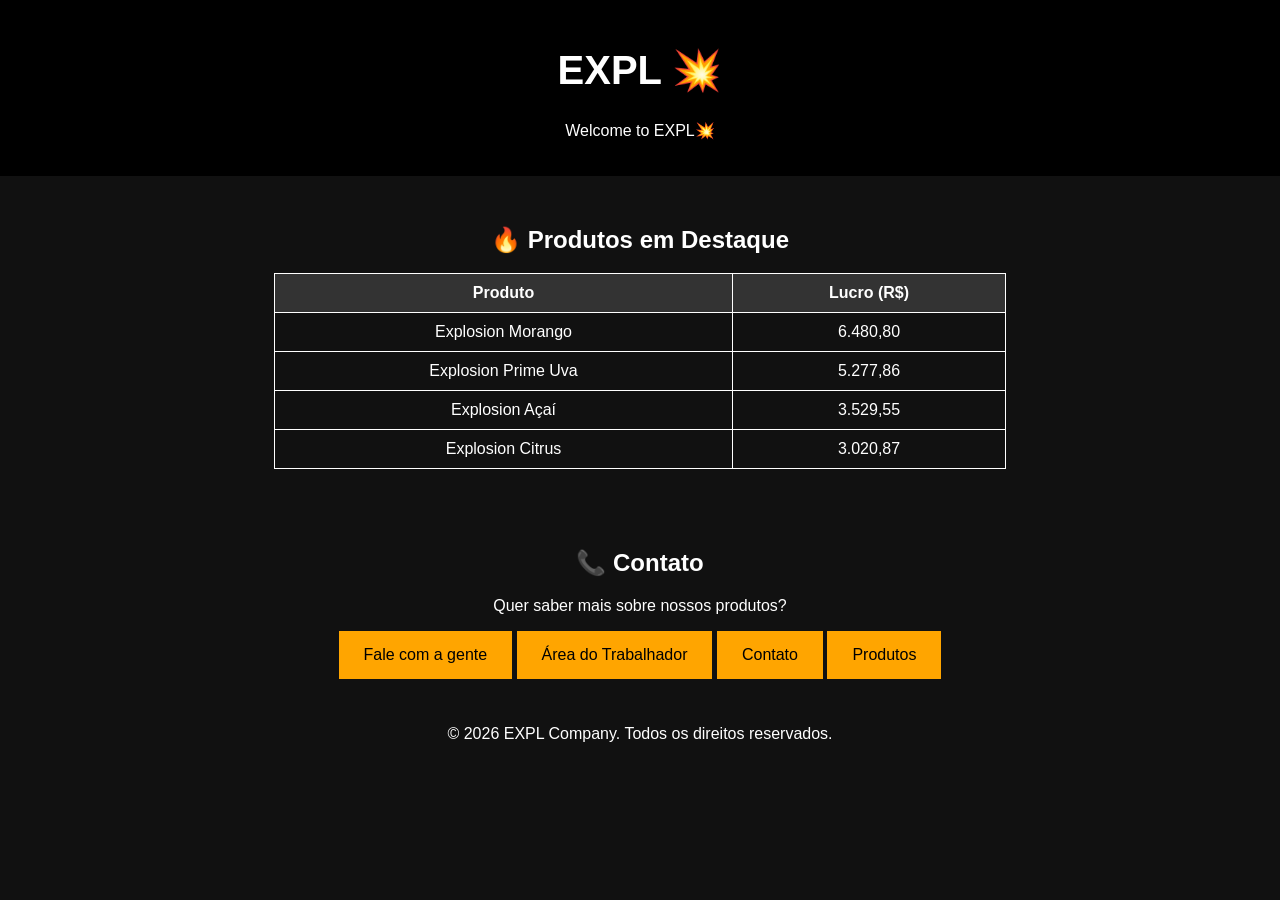
<file: site-expl-main/index.html>
<!DOCTYPE html>
<html lang="pt-BR">

<!-- ============================================
     HEAD - Metadados e Configurações
     ============================================ -->
<head>
    <!-- Configurações básicas de encoding e responsividade -->
    <meta charset="UTF-8">
    <meta name="viewport" content="width=device-width, initial-scale=1.0">
    <meta http-equiv="X-UA-Compatible" content="IE=edge">
    
    <!-- SEO e descrição da página -->
    <meta name="description" content="EXPL - Produtos energéticos de alta performance. Conheça nossa linha completa de bebidas energéticas.">
    <meta name="keywords" content="explosion, energético, bebidas, performance, energia">
    <meta name="author" content="EXPL Company">
    
    <!-- Título da página -->
    <title>EXPL 💥 - Produtos Energéticos</title>
    
    <!-- Estilos externos -->
    <link rel="stylesheet" href="Style.css">
</head>

<!-- ============================================
     BODY - Conteúdo Principal
     ============================================ -->
<body>

    <!-- ============================================
         HEADER - Cabeçalho do Site
         ============================================ -->
    <header role="banner">
        <h1>EXPL 💥</h1>
        <p class="subtitle">Welcome to EXPL💥</p>
    </header>

    <!-- ============================================
         MAIN - Conteúdo Principal
         ============================================ -->
    <main role="main">
        
        <!-- Seção: Produtos em Destaque -->
        <section class="produtos-destaque" aria-labelledby="produtos-titulo">
            <h2 id="produtos-titulo">🔥 Produtos em Destaque</h2>
            
            <!-- Tabela de produtos com melhor performance -->
            <table role="table" aria-label="Tabela de produtos em destaque">
                <thead>
                    <tr>
                        <th scope="col">Produto</th>
                        <th scope="col">Lucro (R$)</th>
                    </tr>
                </thead>
                <tbody>
                    <tr>
                        <td>Explosion Morango</td>
                        <td>6.480,80</td>
                    </tr>
                    <tr>
                        <td>Explosion Prime Uva</td>
                        <td>5.277,86</td>
                    </tr>
                    <tr>
                        <td>Explosion Açaí</td>
                        <td>3.529,55</td>
                    </tr>
                    <tr>
                        <td>Explosion Citrus</td>
                        <td>3.020,87</td>
                    </tr>
                </tbody>
            </table>
        </section>

        <!-- Seção: Contato -->
        <section class="contato" aria-labelledby="contato-titulo">
            <h2 id="contato-titulo">📞 Contato</h2>
            <p>Quer saber mais sobre nossos produtos?</p>
            
            <!-- Botão de contato com ID para manipulação JS -->
            <button 
                id="btnContato" 
                type="button"
                aria-label="Clique para solicitar contato">
                Fale com a gente
            </button>
            <button onclick="window.location.href='login.html'">
                Área do Trabalhador
            </button>
            <button onclick="window.location.href='contato.html'">
                Contato
            </button>
            <button onclick="window.location.href='produtos.html'">
                Produtos
            </button>
        </section>

    </main>

    <!-- ============================================
         FOOTER - Rodapé do Site
         ============================================ -->
    <footer role="contentinfo">
        <p>&copy; 2026 EXPL Company. Todos os direitos reservados.</p>
    </footer>

    <!-- ============================================
         SCRIPTS - JavaScript
         ============================================ -->
    <script>
        /**
         * ============================================
         * Inicialização dos Event Listeners
         * ============================================
         */
        document.addEventListener('DOMContentLoaded', function() {
            
            /**
             * Event Listener: Botão de Contato
             * Exibe mensagem de confirmação ao usuário
             */
            const btnContato = document.getElementById('btnContato');
            
            if (btnContato) {
                btnContato.addEventListener('click', function() {
                    alert('Entraremos em contato em breve!');
                });
            }
        });
    </script>

</body>
</html>
</file>
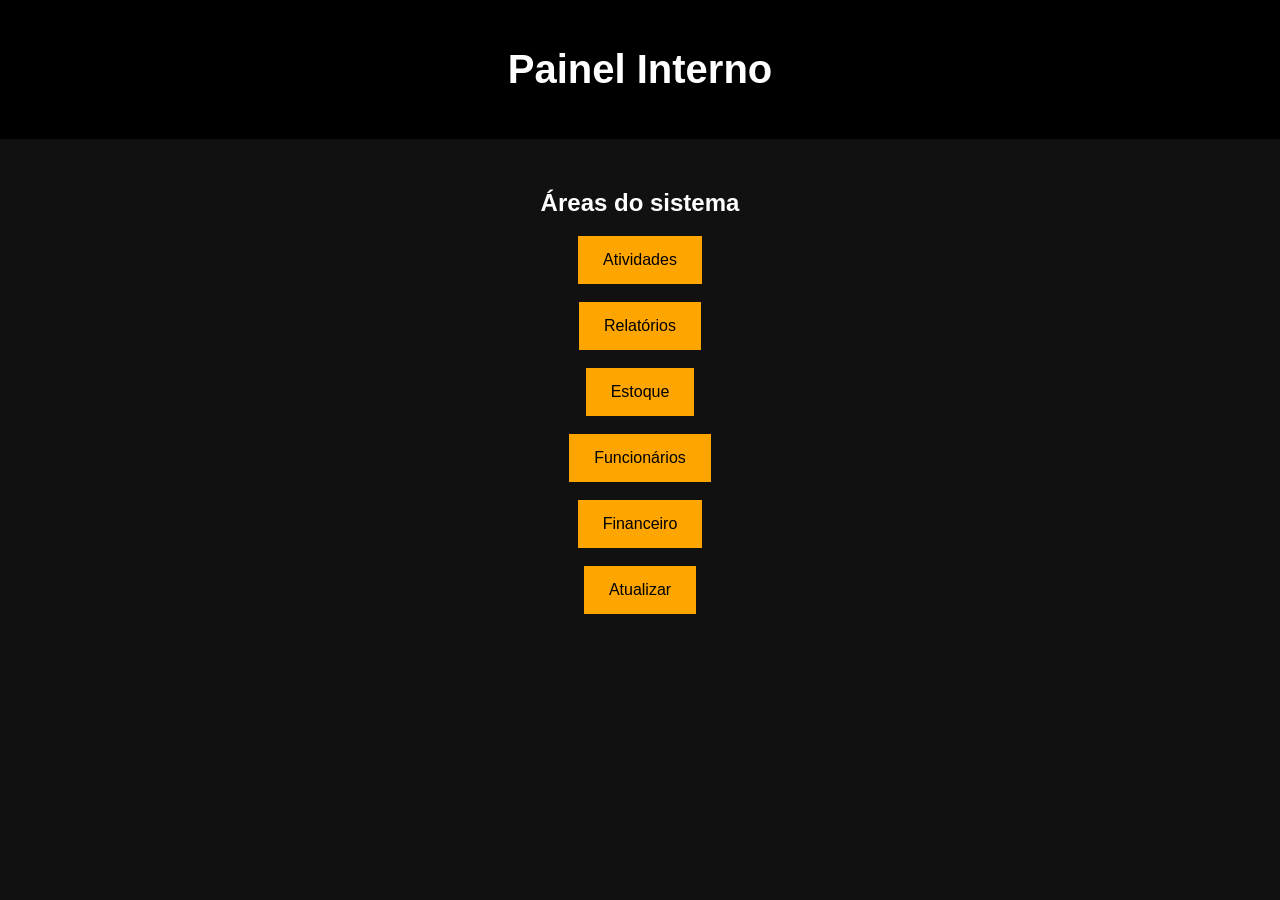
<file: site-expl-main/dashboard.html>
<!DOCTYPE html>
<html lang="pt-BR">
<head>
    <meta charset="UTF-8">
    <title>Painel - EXPL</title>
    <link rel="stylesheet" href="Style.css">
</head>

<body>

<header>
    <h1>Painel Interno</h1>
</header>

<section>
    <h2>Áreas do sistema</h2>

    <button onclick="window.location.href='atividades.html'">Atividades</button><br><br>
    <button onclick="window.location.href='relatorios.html'">Relatórios</button><br><br>
    <button onclick="window.location.href='estoque.html'">Estoque</button><br><br>
    <button onclick="window.location.href='funcionarios.html'">Funcionários</button><br><br>
    <button onclick="window.location.href='financeiro.html'">Financeiro</button><br><br>
    <button onclick="window.location.href='dashboard.html'">Atualizar</button>
</section>

</body>
</html>
</file>
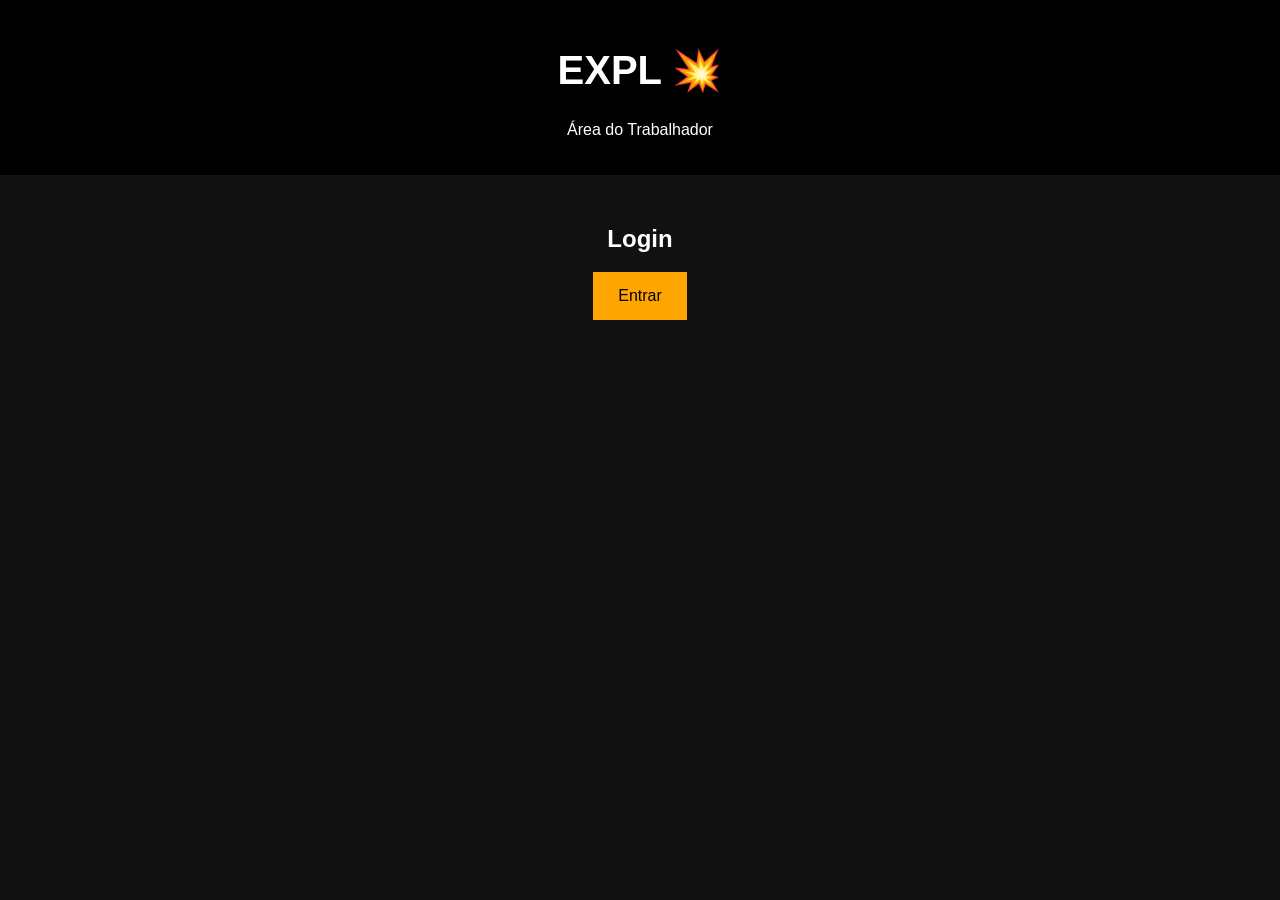
<file: site-expl-main/login.html>
<!DOCTYPE html>
<html lang="pt-BR">
<head>
    <meta charset="UTF-8">
    <title>Login - EXPL</title>
    <link rel="stylesheet" href="Style.css">
</head>

<body>

<header>
    <h1>EXPL 💥</h1>
    <p>Área do Trabalhador</p>
</header>

<section>
    <h2>Login</h2>

    <button onclick="window.location.href='dashboard.html'">
        Entrar
    </button>
</section>

</body>
</html>
</file>
<file: site-expl-main/Style.css>
body {
            font-family: Arial, sans-serif;
            margin: 0;
            background-color: #111;
            color: white;
            text-align: center;
        }

        header {
            background-color: #000;
            padding: 20px;
        }

        header h1 {
            font-size: 40px;
        }

        .logo {
            width: 120px;
        }

        section {
            padding: 30px;
        }

        table {
            margin: 0 auto;
            border-collapse: collapse;
            width: 60%;
        }

        th, td {
            border: 1px solid #fff;
            padding: 10px;
        }

        th {
            background-color: #333;
        }

        button {
            padding: 15px 25px;
            font-size: 16px;
            background-color: orange;
            border: none;
            cursor: pointer;
        }

        button:hover {
            background-color: red;
            color: white;
        }

        /* ESTOQUE */
</file>
